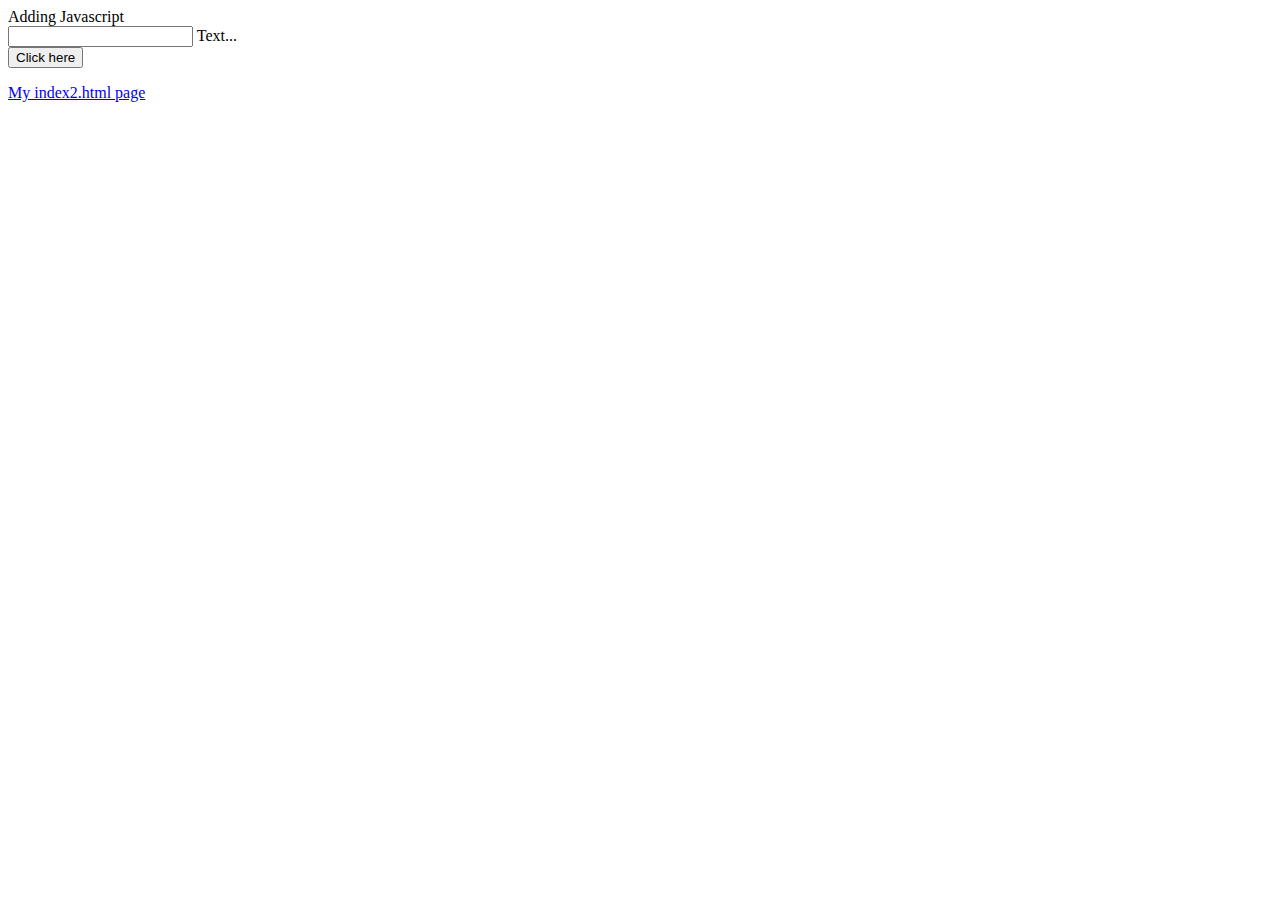
<file: index.html>
<!DOCTYPE html>
<!-- ICS2O-Unit1-07-HTML-JS -->
<html lang="en-ca">
  <head>
    <meta charset="utf-8">
    <meta name="description" content="My first webpage, with a favicon">
    <meta name="keywords" content="mths, ics2o">
    <meta name="author" content="Jaejun Lee">
    <meta name="viewport" content="width=device-width, initial-scale=1.0">
    <link rel="apple-touch-icon" sizes="180x180" href="apple-touch-icon.png">
    <link rel="icon" type="image/png" sizes="32x32" href="favicon-32x32.png">
    <link rel="icon" type="image/png" sizes="16x16" href="favicon-16x16.png">
    <link rel="stylesheet" href="https://fonts.googleapis.com/icon?family=Material+Icons">
    <link rel="stylesheet" href="https://code.getmdl.io/1.3.0/material.indigo-pink.min.css">
    <title>My first webpage, with JavaScript</title>
  </head>
  <body>
    <script defer src="https://code.getmdl.io/1.3.0/material.min.js"></script>
    <script>
      function myButtonClicked() {
        alert("Hello, World!")
      }
    </script>
    <div class = "mdl-layout mdl-js-layout mdl-layout--fixed-header">
      <header class = "mdl-layout__header">
        <div class = "mdl-layout__header-row">      
          <span class = "mdl-layout-title">Adding Javascript</span>
        </div>       
      </header>
      <main class = "mdl-layout__content">
           <!-- Textfield with Floating Label -->
           <form action="#">
           <div class="mdl-textfield mdl-js-textfield mdl-textfield--floating-label">
           <input class="mdl-textfield__input" type="text" id="sample3">
           <label class="mdl-textfield__label" for="sample3">Text...</label>
         </div>
         </form>
       <!-- Colored raised button -->
       <button class="mdl-button mdl-js-button mdl-button--raised mdl-button--colored" onclick="myButtonClicked()">
         Click here
       </button>
       <p>
          <a href="./index2.html">My index2.html page</a>
        </p>
      </main>
    </div>
  </body>
</html>
</file>
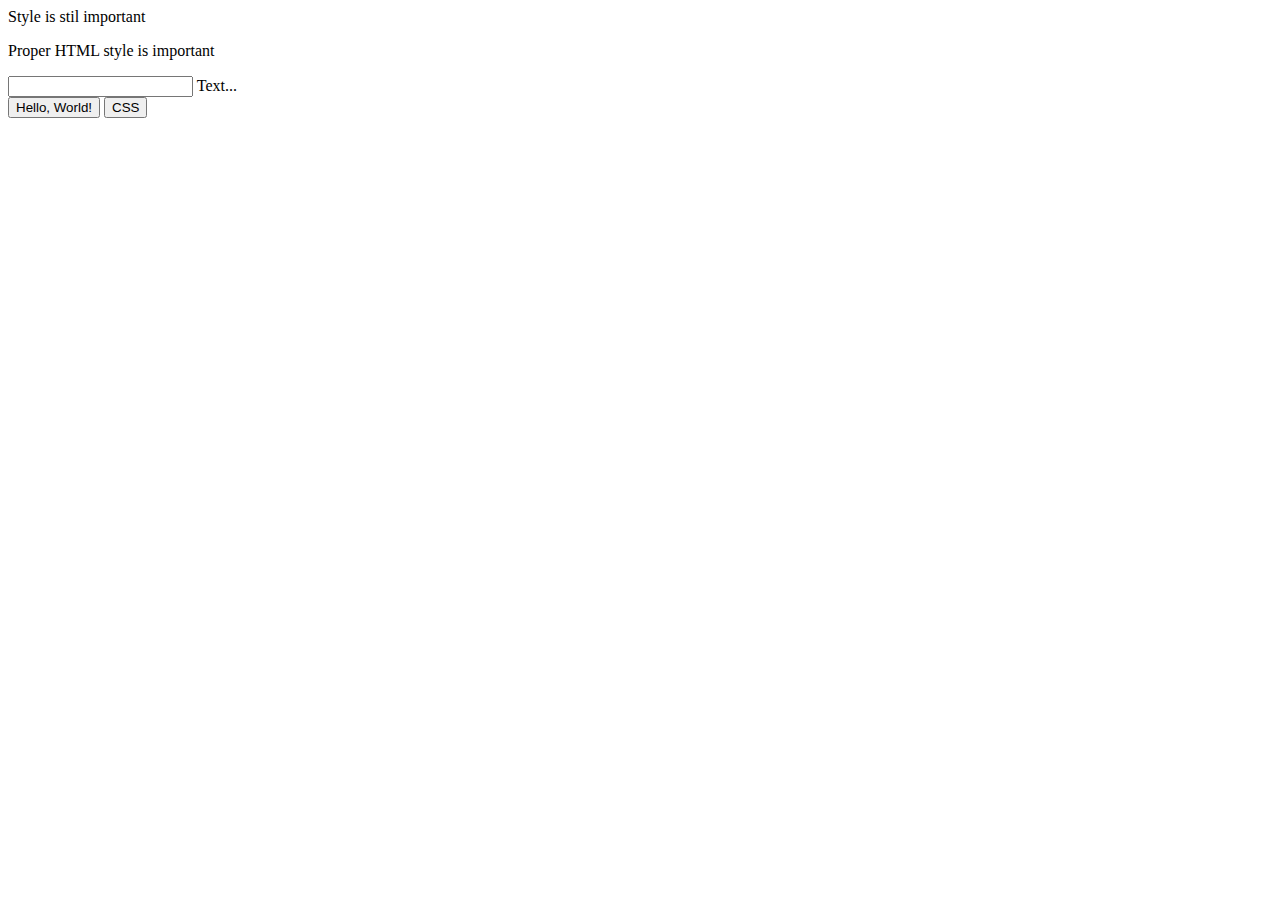
<file: index2.html>
<!DOCTYPE html>
<!-- ICS2O-Unit1-07-HTML-JS -->
<html lang="en-ca">
  <head>
    <meta charset="utf-8">
    <meta name="description" content="My first webpage, with a favicon">
    <meta name="keywords" content="mths, ics2o">
    <meta name="author" content="Jaejun Lee">
    <meta name="viewport" content="width=device-width, initial-scale=1.0">
    <link rel="apple-touch-icon" sizes="180x180" href="apple-touch-icon.png">
    <link rel="icon" type="image/png" sizes="32x32" href="favicon-32x32.png">
    <link rel="icon" type="image/png" sizes="16x16" href="favicon-16x16.png">
    <link rel="stylesheet" href="https://fonts.googleapis.com/icon?family=Material+Icons">
    <link rel="stylesheet" href="https://code.getmdl.io/1.3.0/material.indigo-pink.min.css">
    <title>My second webpage, with JavaScript</title>
  </head>
  <body>
    <script defer src="https://code.getmdl.io/1.3.0/material.min.js"></script>
    <script>
      function button1() {
        alert("Hello, Wordl!")
      }
      function button2() {
        alert("Style is still important!")
      }
    </script>
    <div class = "mdl-layout mdl-js-layout mdl-layout--fixed-header">
      <header class = "mdl-layout__header">
        <div class = "mdl-layout__header-row">      
          <span class = "mdl-layout-title">Style is stil important</span>
        </div>       
      </header>
      <main class = "mdl-layout__content">
       <p>Proper HTML style is important</p>
           <!-- Textfield with Floating Label -->
           <form action="#">
           <div class="mdl-textfield mdl-js-textfield mdl-textfield--floating-label">
           <input class="mdl-textfield__input" type="text" id="sample3">
           <label class="mdl-textfield__label" for="sample3">Text...</label>
         </div>
         </form>
           <!-- Colored raised button -->
       <button class="mdl-button mdl-js-button mdl-button--raised mdl-button--colored" onclick="button1()">
         Hello, World!
       </button>
       <button class="mdl-button mdl-js-button mdl-button--raised mdl-button--colored" onclick="button2()">
         CSS
       </button>
      </main>
    </div>
  </body>
</html>
</file>
